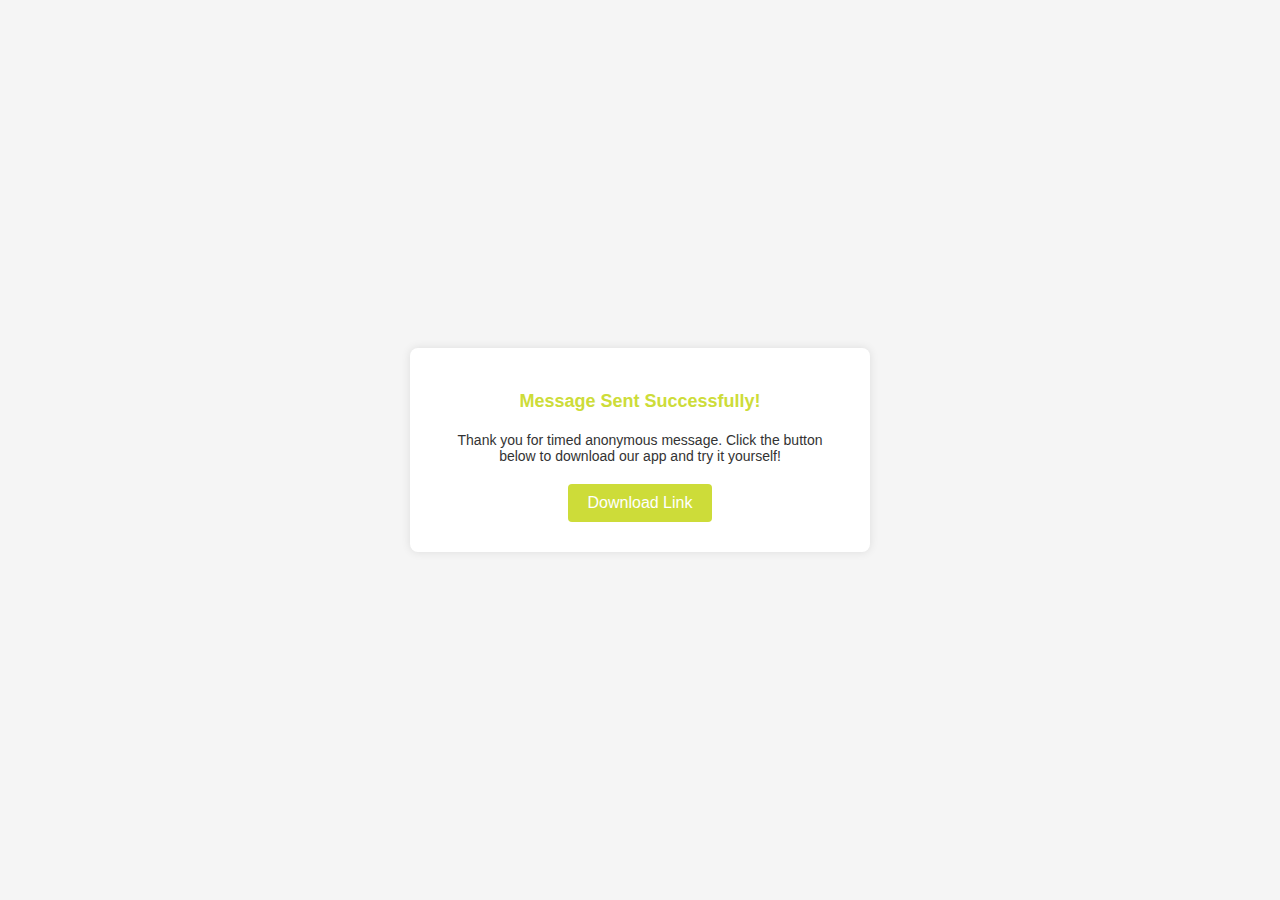
<file: sent/index.html>
<!DOCTYPE html>
<html lang="en">
<head>
    <meta charset="UTF-8">
    <meta name="viewport" content="width=device-width, initial-scale=1.0">
    <title>Message Sent</title>
    <link rel="stylesheet" href="styles.css">
</head>
<body>
    <div class="success-container">
        <h1>Message Sent Successfully!</h1>
        <p>Thank you for timed anonymous message. Click the button below to download our app and try it yourself!</p>
        <a href="https://www.example.com/download" class="download-link">Download Link</a>
    </div>
</body>
</html>
</file>
<file: sent/styles.css>
/* Basic styling for body */
body {
    display: flex;
    justify-content: center;
    align-items: center;
    height: 100vh;
    margin: 0;
    font-family: Arial, sans-serif;
    background-color: #f5f5f5;
}

/* Styling the success message container */
.success-container {
    text-align: center;
    background-color: white;
    padding: 30px;
    border-radius: 8px;
    box-shadow: 0px 0px 10px rgba(0, 0, 0, 0.1);
    width: 400px;
    margin: 15px;
}

/* Styling the success heading */
.success-container h1 {
    color: #CDDC39;
    margin-bottom: 20px;
    font-size: 18px;
}

/* Styling the success message */
.success-container p {
    font-size: 14px;
    color: #333;
    margin-bottom: 20px;
}

/* Styling the download link */
.download-link {
    display: inline-block;
    background-color: #CDDC39;
    color: white;
    padding: 10px 20px;
    border-radius: 4px;
    text-decoration: none;
    font-size: 16px;
    transition: background-color 0.3s ease;
}

.download-link:hover {
    background-color: #c0ca33;
}
</file>
